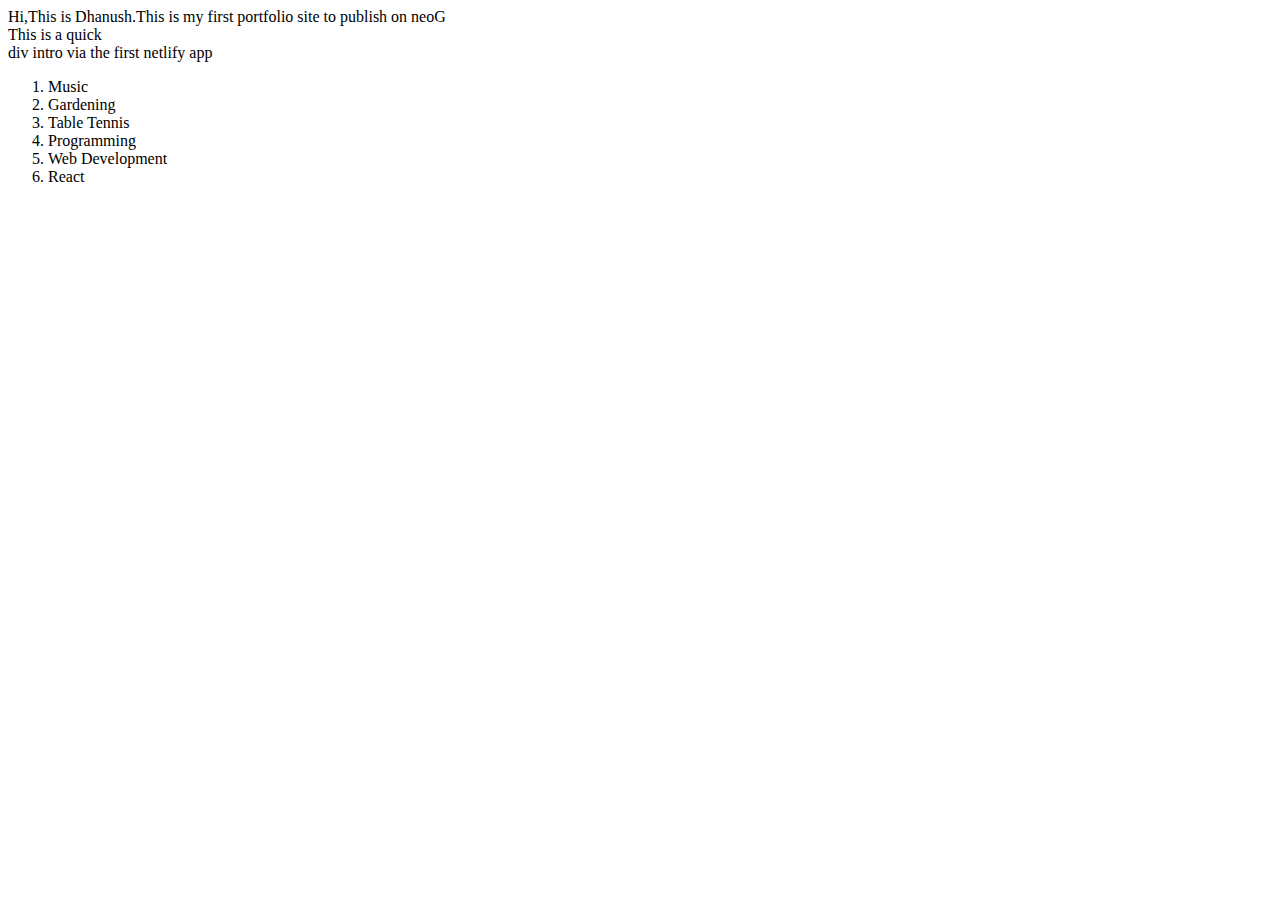
<file: index.html>
<!DOCTYPE html>
<html lang="en">
<head>
    <meta charset="UTF-8">
    <meta http-equiv="X-UA-Compatible" content="IE=edge">
    <meta name="viewport" content="width=device-width, initial-scale=1.0">
    <title>Dhanush Kumar Portfolio site</title>
</head>
<body>
    Hi,This is Dhanush.This is my first portfolio site to publish on neoG 
    <div class="p">This is a quick <div class="div">div intro via the first netlify app </div></div>
    <ol>
        <li>Music</li>
        <li>Gardening</li>
        <li>Table Tennis</li>
        <li>Programming</li>
        <li>Web Development</li>
        <li>React</li>
    </ol>           
</body>
</html>
</file>
